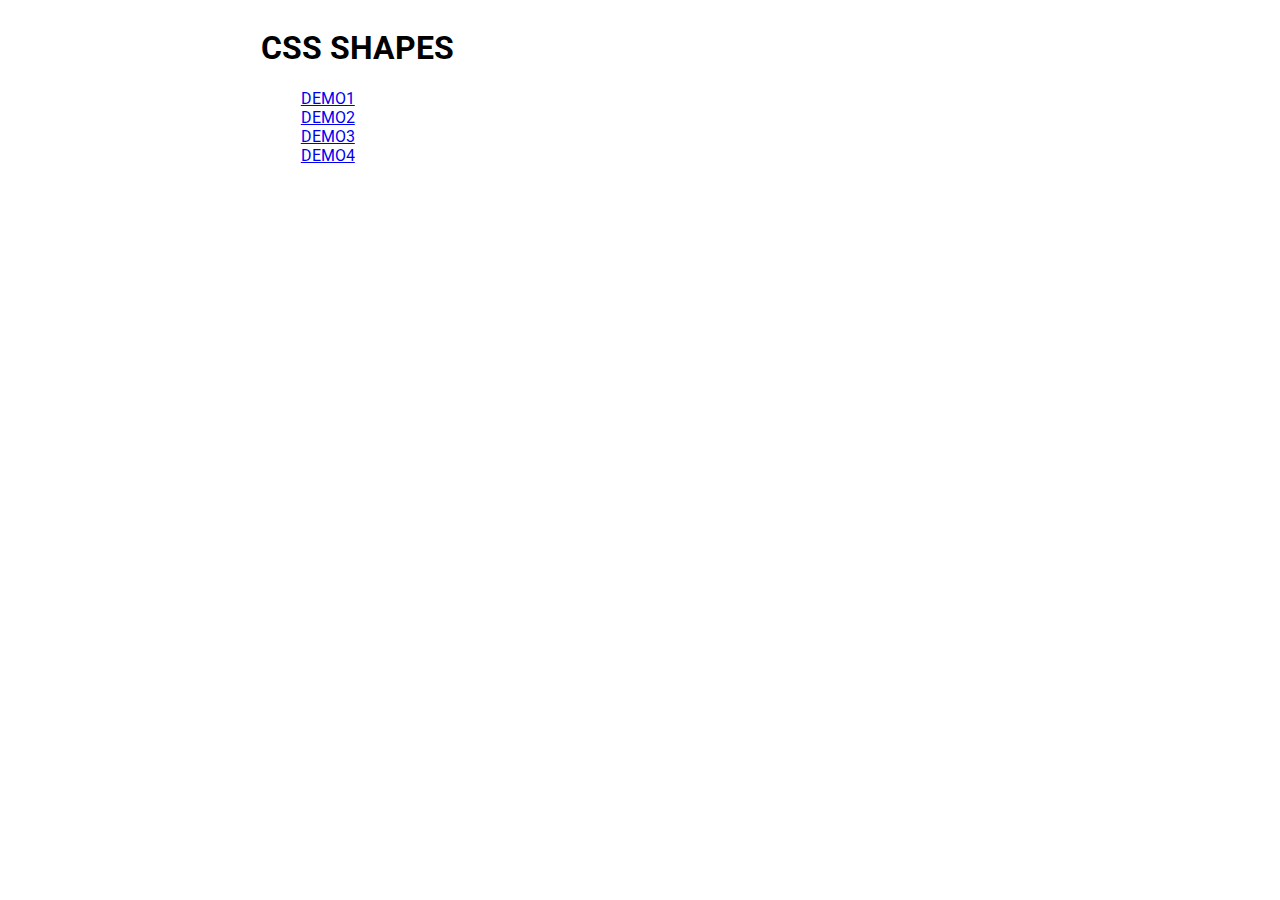
<file: index.html>
<!DOCTYPE html>
<html xmlns="http://www.w3.org/1999/xhtml">
<head>
    <title>CSS SHAPES</title>
    <link rel="stylesheet" type="text/css" href="site.css" />
    <link href='https://fonts.googleapis.com/css?family=Roboto' rel='stylesheet' type='text/css'>
</head>
<body class="container">
    <div class="content">
        <h1>CSS SHAPES</h1>
        <ul>
            <li><a href="./demo1/index.html">DEMO1</a></li>
            <li><a href="./demo2/index.html">DEMO2</a></li>
            <li><a href="./demo3/index.html">DEMO3</a></li>
            <li><a href="./demo4/index.html">DEMO4</a></li>
        </ul>
    </div>
</body>
</html>
</file>
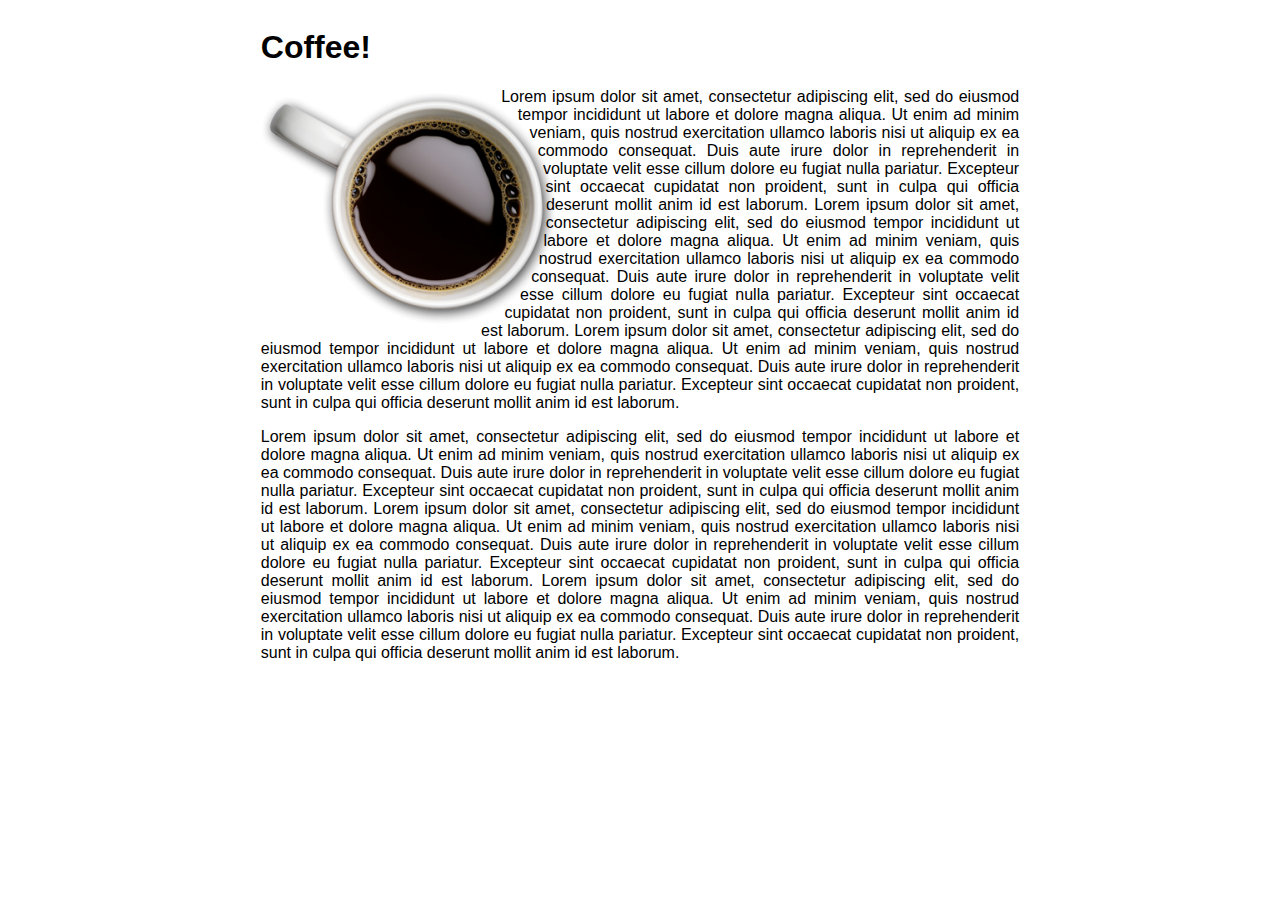
<file: demo1/index.html>
<!DOCTYPE html>
<html xmlns="http://www.w3.org/1999/xhtml">
<head>
    <title>CSS SHAPES</title>
    <link rel="stylesheet" type="text/css" href="../site.css" />
    <link rel="stylesheet" type="text/css" href="demo1.css" />
</head>
<body class="container">
    <div class="content">
        <h1>Coffee!</h1>
        <img class="circlise"  src="../coffee.png"/>
        <p class="justify">Lorem ipsum dolor sit amet, consectetur adipiscing elit, sed do eiusmod tempor incididunt ut labore et dolore magna aliqua. Ut enim ad minim veniam, quis nostrud exercitation ullamco laboris nisi ut aliquip ex ea commodo consequat. Duis aute irure dolor in reprehenderit in voluptate velit esse cillum dolore eu fugiat nulla pariatur. Excepteur sint occaecat cupidatat non proident, sunt in culpa qui officia deserunt mollit anim id est laborum. Lorem ipsum dolor sit amet, consectetur adipiscing elit, sed do eiusmod tempor incididunt ut labore et dolore magna aliqua. Ut enim ad minim veniam, quis nostrud exercitation ullamco laboris nisi ut aliquip ex ea commodo consequat. Duis aute irure dolor in reprehenderit in voluptate velit esse cillum dolore eu fugiat nulla pariatur. Excepteur sint occaecat cupidatat non proident, sunt in culpa qui officia deserunt mollit anim id est laborum. Lorem ipsum dolor sit amet, consectetur adipiscing elit, sed do eiusmod tempor incididunt ut labore et dolore magna aliqua. Ut enim ad minim veniam, quis nostrud exercitation ullamco laboris nisi ut aliquip ex ea commodo consequat. Duis aute irure dolor in reprehenderit in voluptate velit esse cillum dolore eu fugiat nulla pariatur. Excepteur sint occaecat cupidatat non proident, sunt in culpa qui officia deserunt mollit anim id est laborum.</p>
        
        <p class="justify">Lorem ipsum dolor sit amet, consectetur adipiscing elit, sed do eiusmod tempor incididunt ut labore et dolore magna aliqua. Ut enim ad minim veniam, quis nostrud exercitation ullamco laboris nisi ut aliquip ex ea commodo consequat. Duis aute irure dolor in reprehenderit in voluptate velit esse cillum dolore eu fugiat nulla pariatur. Excepteur sint occaecat cupidatat non proident, sunt in culpa qui officia deserunt mollit anim id est laborum. Lorem ipsum dolor sit amet, consectetur adipiscing elit, sed do eiusmod tempor incididunt ut labore et dolore magna aliqua. Ut enim ad minim veniam, quis nostrud exercitation ullamco laboris nisi ut aliquip ex ea commodo consequat. Duis aute irure dolor in reprehenderit in voluptate velit esse cillum dolore eu fugiat nulla pariatur. Excepteur sint occaecat cupidatat non proident, sunt in culpa qui officia deserunt mollit anim id est laborum. Lorem ipsum dolor sit amet, consectetur adipiscing elit, sed do eiusmod tempor incididunt ut labore et dolore magna aliqua. Ut enim ad minim veniam, quis nostrud exercitation ullamco laboris nisi ut aliquip ex ea commodo consequat. Duis aute irure dolor in reprehenderit in voluptate velit esse cillum dolore eu fugiat nulla pariatur. Excepteur sint occaecat cupidatat non proident, sunt in culpa qui officia deserunt mollit anim id est laborum.</p>
    </div>
</body>
</html>
</file>
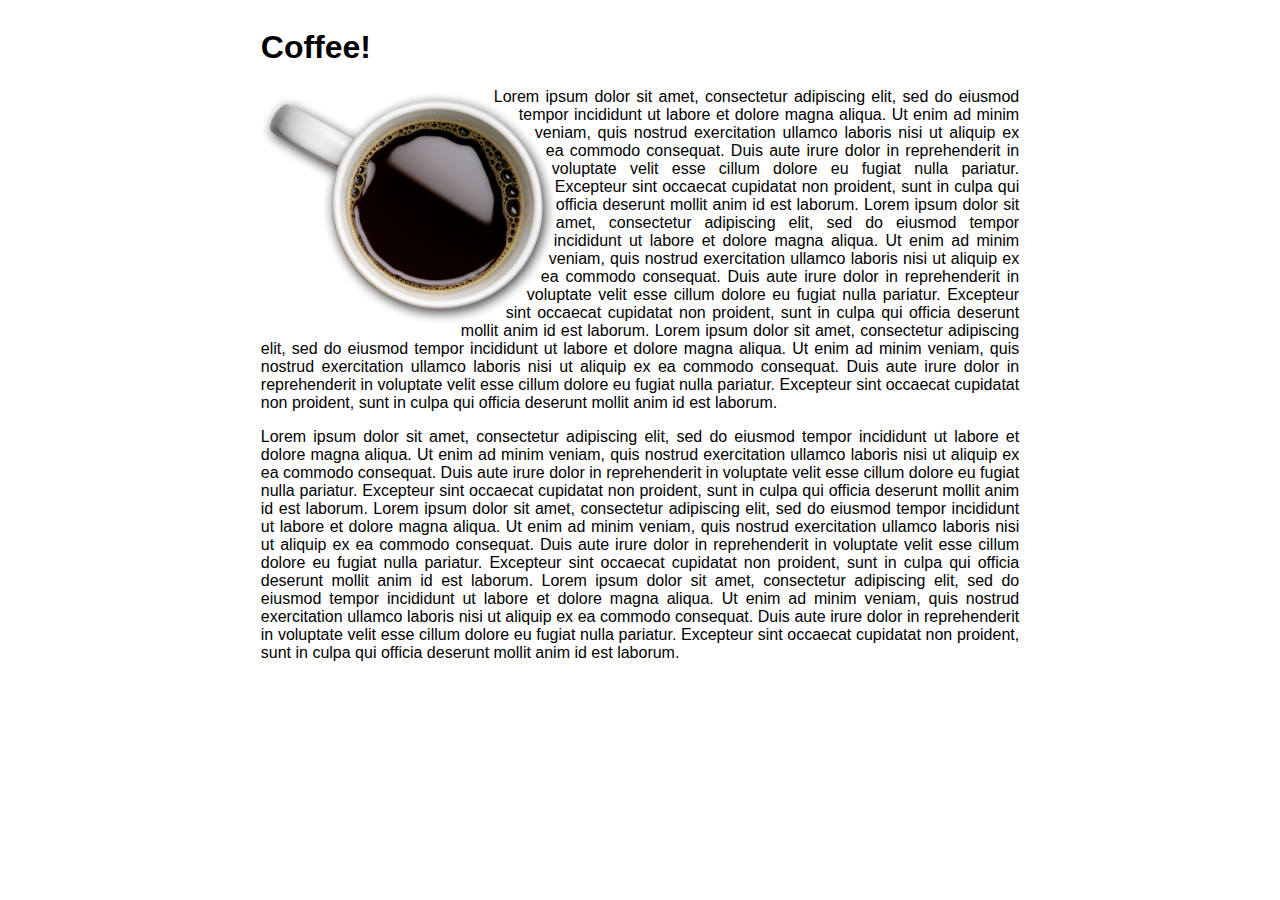
<file: demo2/index.html>
<!DOCTYPE html>
<html xmlns="http://www.w3.org/1999/xhtml">
<head>
    <title>CSS SHAPES</title>
    <title>CSS SHAPES</title>
    <link rel="stylesheet" type="text/css" href="../site.css" />
    <link rel="stylesheet" type="text/css" href="demo2.css" />
</head>
<body class="container">
    <div class="content">
        <h1>Coffee!</h1>
        <img class="circlise"  src="../coffee.png"/>
        <p class="justify">Lorem ipsum dolor sit amet, consectetur adipiscing elit, sed do eiusmod tempor incididunt ut labore et dolore magna aliqua. Ut enim ad minim veniam, quis nostrud exercitation ullamco laboris nisi ut aliquip ex ea commodo consequat. Duis aute irure dolor in reprehenderit in voluptate velit esse cillum dolore eu fugiat nulla pariatur. Excepteur sint occaecat cupidatat non proident, sunt in culpa qui officia deserunt mollit anim id est laborum. Lorem ipsum dolor sit amet, consectetur adipiscing elit, sed do eiusmod tempor incididunt ut labore et dolore magna aliqua. Ut enim ad minim veniam, quis nostrud exercitation ullamco laboris nisi ut aliquip ex ea commodo consequat. Duis aute irure dolor in reprehenderit in voluptate velit esse cillum dolore eu fugiat nulla pariatur. Excepteur sint occaecat cupidatat non proident, sunt in culpa qui officia deserunt mollit anim id est laborum. Lorem ipsum dolor sit amet, consectetur adipiscing elit, sed do eiusmod tempor incididunt ut labore et dolore magna aliqua. Ut enim ad minim veniam, quis nostrud exercitation ullamco laboris nisi ut aliquip ex ea commodo consequat. Duis aute irure dolor in reprehenderit in voluptate velit esse cillum dolore eu fugiat nulla pariatur. Excepteur sint occaecat cupidatat non proident, sunt in culpa qui officia deserunt mollit anim id est laborum.</p>
        
        <p class="justify">Lorem ipsum dolor sit amet, consectetur adipiscing elit, sed do eiusmod tempor incididunt ut labore et dolore magna aliqua. Ut enim ad minim veniam, quis nostrud exercitation ullamco laboris nisi ut aliquip ex ea commodo consequat. Duis aute irure dolor in reprehenderit in voluptate velit esse cillum dolore eu fugiat nulla pariatur. Excepteur sint occaecat cupidatat non proident, sunt in culpa qui officia deserunt mollit anim id est laborum. Lorem ipsum dolor sit amet, consectetur adipiscing elit, sed do eiusmod tempor incididunt ut labore et dolore magna aliqua. Ut enim ad minim veniam, quis nostrud exercitation ullamco laboris nisi ut aliquip ex ea commodo consequat. Duis aute irure dolor in reprehenderit in voluptate velit esse cillum dolore eu fugiat nulla pariatur. Excepteur sint occaecat cupidatat non proident, sunt in culpa qui officia deserunt mollit anim id est laborum. Lorem ipsum dolor sit amet, consectetur adipiscing elit, sed do eiusmod tempor incididunt ut labore et dolore magna aliqua. Ut enim ad minim veniam, quis nostrud exercitation ullamco laboris nisi ut aliquip ex ea commodo consequat. Duis aute irure dolor in reprehenderit in voluptate velit esse cillum dolore eu fugiat nulla pariatur. Excepteur sint occaecat cupidatat non proident, sunt in culpa qui officia deserunt mollit anim id est laborum.</p>
    </div>
</body>
</html>
</file>
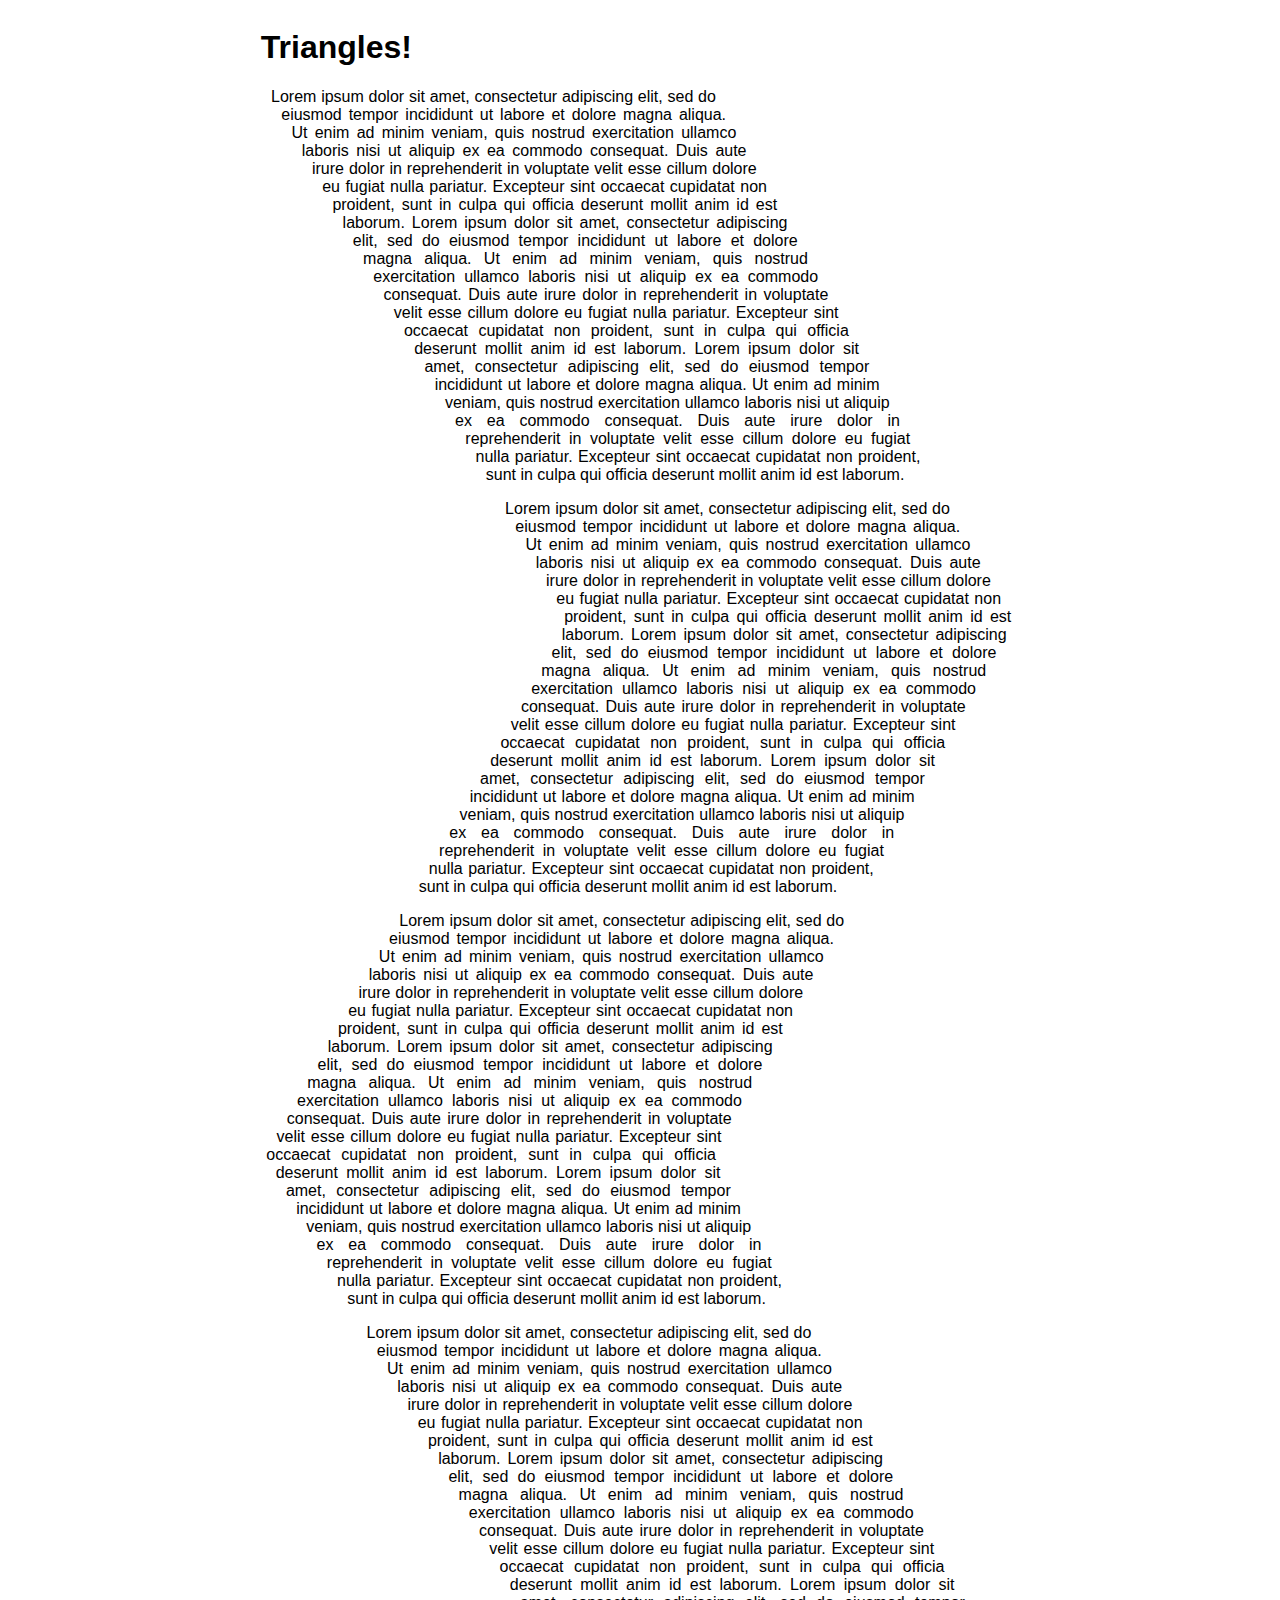
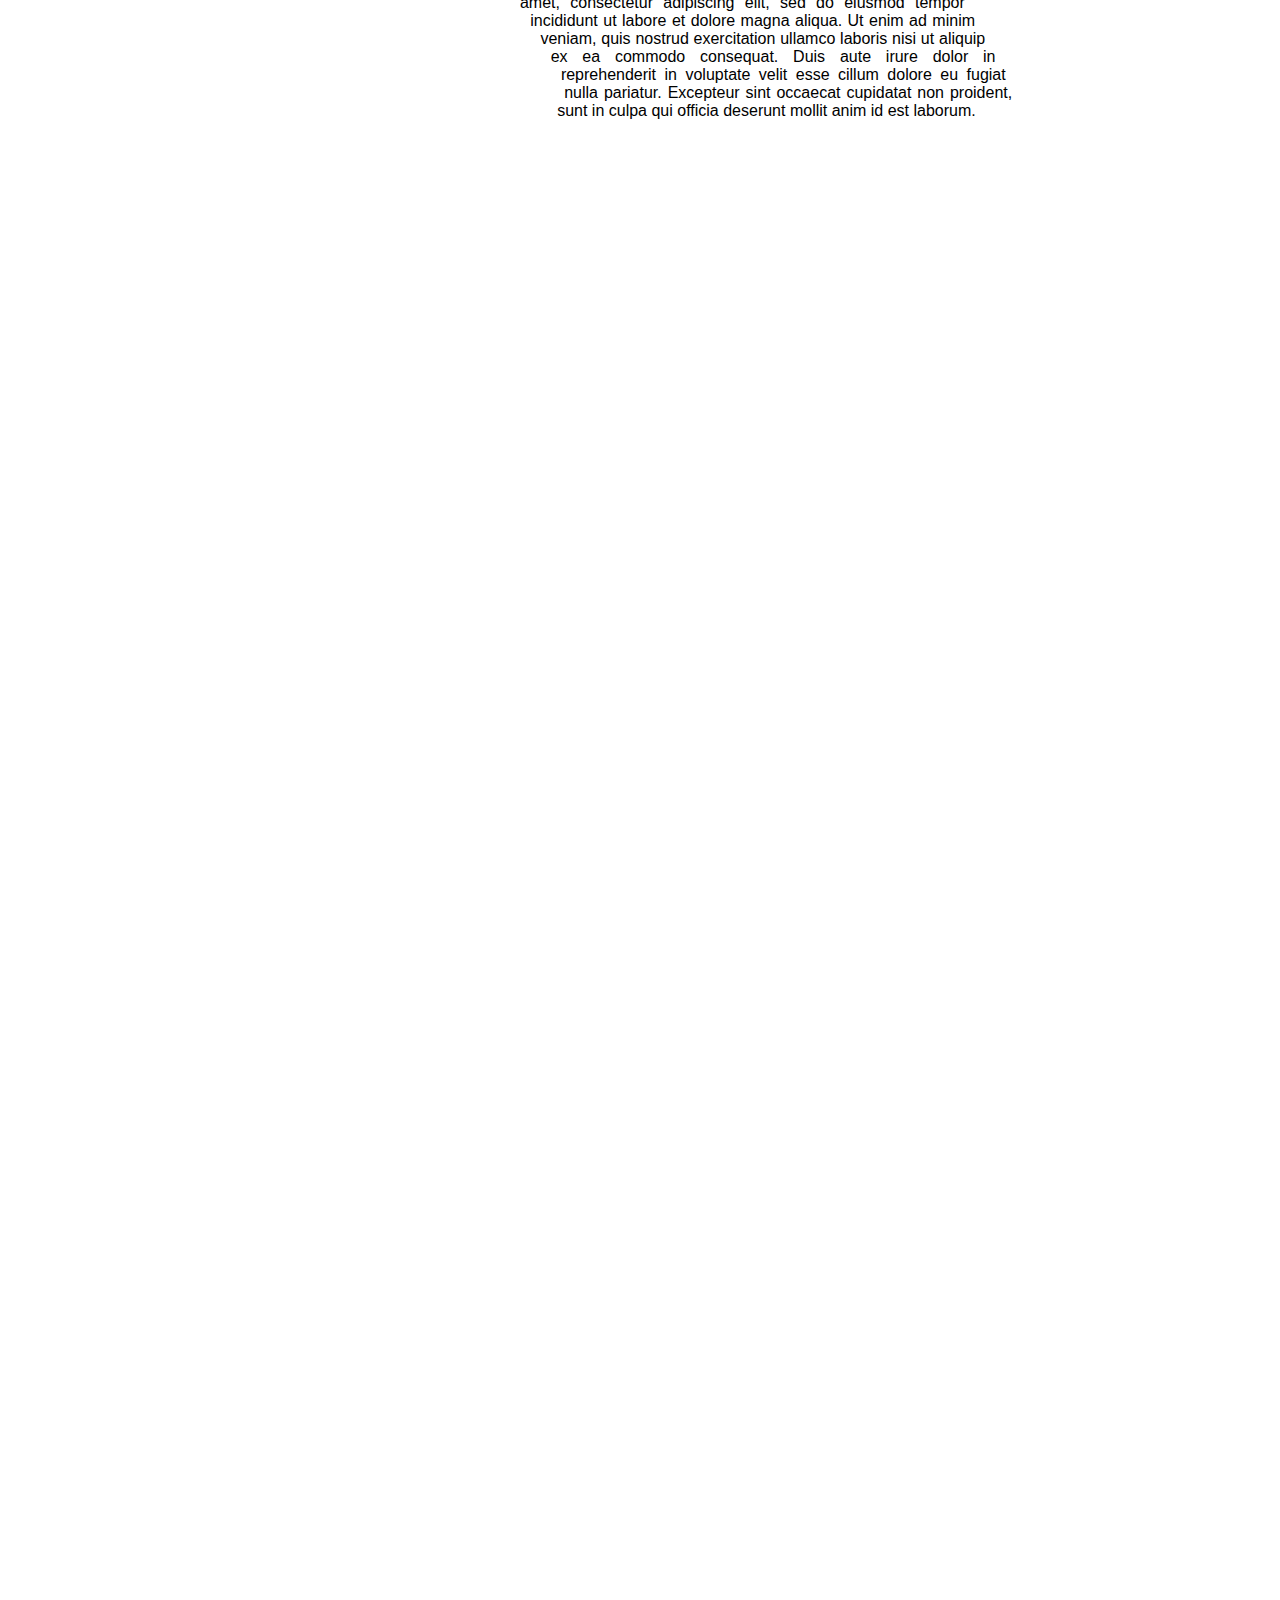
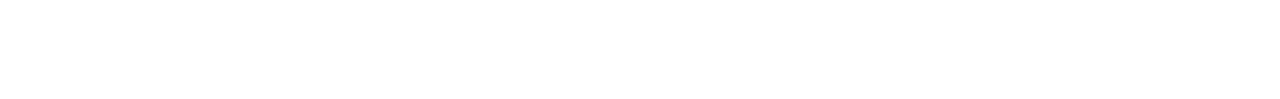
<file: demo3/index.html>
<!DOCTYPE html>
<html xmlns="http://www.w3.org/1999/xhtml">
<head>
    <title>CSS SHAPES</title>
    <link rel="stylesheet" type="text/css" href="../site.css" />
    <link rel="stylesheet" type="text/css" href="demo3.css" />
</head>
<body class="container">
    <div class="content">
        <h1>Triangles!</h1>
        
        <div class="zigzag left-zig"></div>
        <div class="zigzag right-zig"></div>
        <div class="zigzag left-zag"></div>
        <div class="zigzag right-zag"></div>
                
        <div class="zigzag left-zig"></div>
        <div class="zigzag right-zig"></div>
        <div class="zigzag left-zag"></div>
        <div class="zigzag right-zag"></div>
        
        <div class="zigzag left-zig"></div>
        <div class="zigzag right-zig"></div>
        <div class="zigzag left-zag"></div>
        <div class="zigzag right-zag"></div>
        
        <p class="justify">Lorem ipsum dolor sit amet, consectetur adipiscing elit, sed do eiusmod tempor incididunt ut labore et dolore magna aliqua. Ut enim ad minim veniam, quis nostrud exercitation ullamco laboris nisi ut aliquip ex ea commodo consequat. Duis aute irure dolor in reprehenderit in voluptate velit esse cillum dolore eu fugiat nulla pariatur. Excepteur sint occaecat cupidatat non proident, sunt in culpa qui officia deserunt mollit anim id est laborum. Lorem ipsum dolor sit amet, consectetur adipiscing elit, sed do eiusmod tempor incididunt ut labore et dolore magna aliqua. Ut enim ad minim veniam, quis nostrud exercitation ullamco laboris nisi ut aliquip ex ea commodo consequat. Duis aute irure dolor in reprehenderit in voluptate velit esse cillum dolore eu fugiat nulla pariatur. Excepteur sint occaecat cupidatat non proident, sunt in culpa qui officia deserunt mollit anim id est laborum. Lorem ipsum dolor sit amet, consectetur adipiscing elit, sed do eiusmod tempor incididunt ut labore et dolore magna aliqua. Ut enim ad minim veniam, quis nostrud exercitation ullamco laboris nisi ut aliquip ex ea commodo consequat. Duis aute irure dolor in reprehenderit in voluptate velit esse cillum dolore eu fugiat nulla pariatur. Excepteur sint occaecat cupidatat non proident, sunt in culpa qui officia deserunt mollit anim id est laborum.</p>
        
        
        <p class="justify">Lorem ipsum dolor sit amet, consectetur adipiscing elit, sed do eiusmod tempor incididunt ut labore et dolore magna aliqua. Ut enim ad minim veniam, quis nostrud exercitation ullamco laboris nisi ut aliquip ex ea commodo consequat. Duis aute irure dolor in reprehenderit in voluptate velit esse cillum dolore eu fugiat nulla pariatur. Excepteur sint occaecat cupidatat non proident, sunt in culpa qui officia deserunt mollit anim id est laborum. Lorem ipsum dolor sit amet, consectetur adipiscing elit, sed do eiusmod tempor incididunt ut labore et dolore magna aliqua. Ut enim ad minim veniam, quis nostrud exercitation ullamco laboris nisi ut aliquip ex ea commodo consequat. Duis aute irure dolor in reprehenderit in voluptate velit esse cillum dolore eu fugiat nulla pariatur. Excepteur sint occaecat cupidatat non proident, sunt in culpa qui officia deserunt mollit anim id est laborum. Lorem ipsum dolor sit amet, consectetur adipiscing elit, sed do eiusmod tempor incididunt ut labore et dolore magna aliqua. Ut enim ad minim veniam, quis nostrud exercitation ullamco laboris nisi ut aliquip ex ea commodo consequat. Duis aute irure dolor in reprehenderit in voluptate velit esse cillum dolore eu fugiat nulla pariatur. Excepteur sint occaecat cupidatat non proident, sunt in culpa qui officia deserunt mollit anim id est laborum.</p>
        
        <p class="justify">Lorem ipsum dolor sit amet, consectetur adipiscing elit, sed do eiusmod tempor incididunt ut labore et dolore magna aliqua. Ut enim ad minim veniam, quis nostrud exercitation ullamco laboris nisi ut aliquip ex ea commodo consequat. Duis aute irure dolor in reprehenderit in voluptate velit esse cillum dolore eu fugiat nulla pariatur. Excepteur sint occaecat cupidatat non proident, sunt in culpa qui officia deserunt mollit anim id est laborum. Lorem ipsum dolor sit amet, consectetur adipiscing elit, sed do eiusmod tempor incididunt ut labore et dolore magna aliqua. Ut enim ad minim veniam, quis nostrud exercitation ullamco laboris nisi ut aliquip ex ea commodo consequat. Duis aute irure dolor in reprehenderit in voluptate velit esse cillum dolore eu fugiat nulla pariatur. Excepteur sint occaecat cupidatat non proident, sunt in culpa qui officia deserunt mollit anim id est laborum. Lorem ipsum dolor sit amet, consectetur adipiscing elit, sed do eiusmod tempor incididunt ut labore et dolore magna aliqua. Ut enim ad minim veniam, quis nostrud exercitation ullamco laboris nisi ut aliquip ex ea commodo consequat. Duis aute irure dolor in reprehenderit in voluptate velit esse cillum dolore eu fugiat nulla pariatur. Excepteur sint occaecat cupidatat non proident, sunt in culpa qui officia deserunt mollit anim id est laborum.</p>
        
        <p class="justify">Lorem ipsum dolor sit amet, consectetur adipiscing elit, sed do eiusmod tempor incididunt ut labore et dolore magna aliqua. Ut enim ad minim veniam, quis nostrud exercitation ullamco laboris nisi ut aliquip ex ea commodo consequat. Duis aute irure dolor in reprehenderit in voluptate velit esse cillum dolore eu fugiat nulla pariatur. Excepteur sint occaecat cupidatat non proident, sunt in culpa qui officia deserunt mollit anim id est laborum. Lorem ipsum dolor sit amet, consectetur adipiscing elit, sed do eiusmod tempor incididunt ut labore et dolore magna aliqua. Ut enim ad minim veniam, quis nostrud exercitation ullamco laboris nisi ut aliquip ex ea commodo consequat. Duis aute irure dolor in reprehenderit in voluptate velit esse cillum dolore eu fugiat nulla pariatur. Excepteur sint occaecat cupidatat non proident, sunt in culpa qui officia deserunt mollit anim id est laborum. Lorem ipsum dolor sit amet, consectetur adipiscing elit, sed do eiusmod tempor incididunt ut labore et dolore magna aliqua. Ut enim ad minim veniam, quis nostrud exercitation ullamco laboris nisi ut aliquip ex ea commodo consequat. Duis aute irure dolor in reprehenderit in voluptate velit esse cillum dolore eu fugiat nulla pariatur. Excepteur sint occaecat cupidatat non proident, sunt in culpa qui officia deserunt mollit anim id est laborum.</p>
    </div>
</body>
</html>
</file>
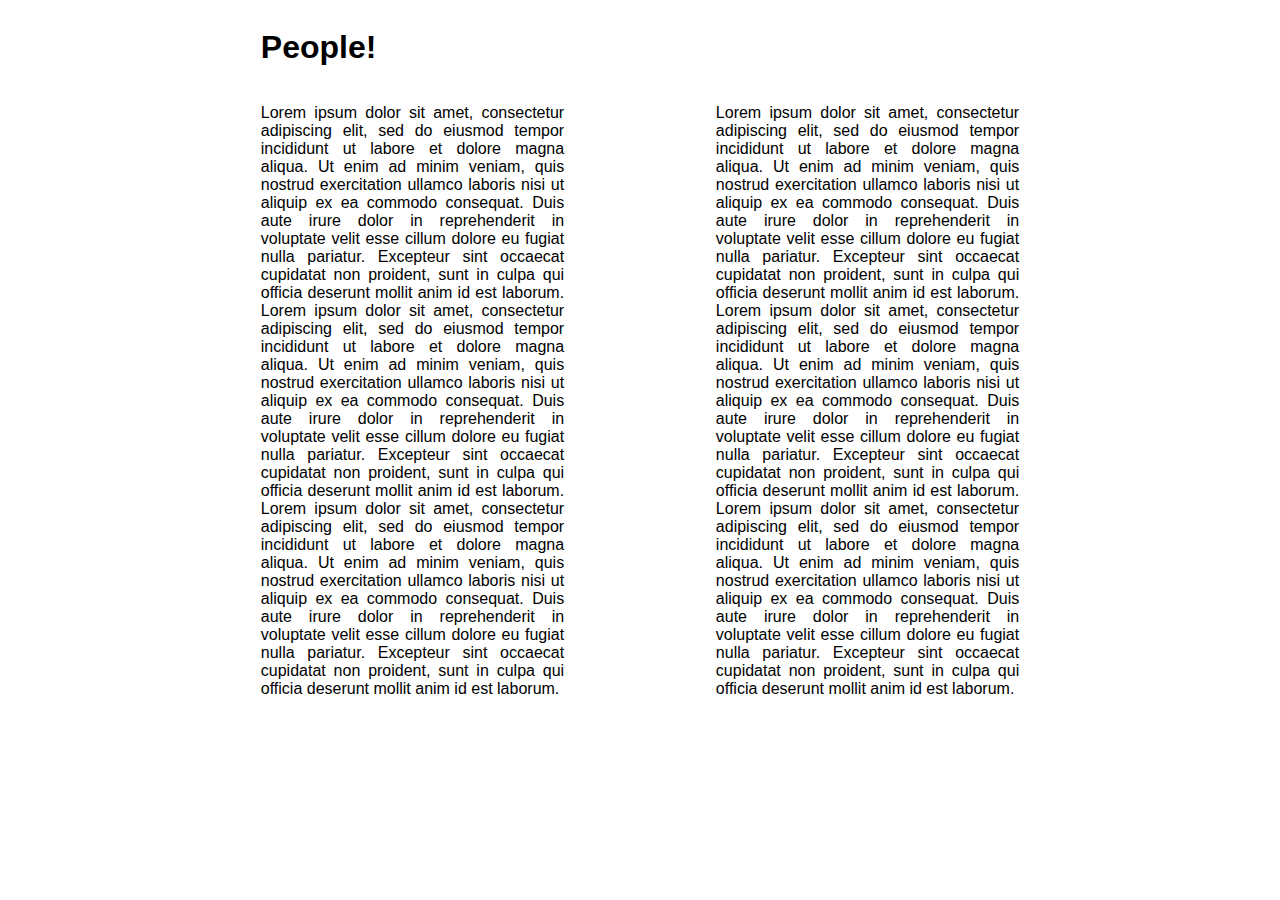
<file: demo4/index.html>
<!DOCTYPE html>
<html xmlns="http://www.w3.org/1999/xhtml">
<head>
    <title>CSS SHAPES</title>
    <link rel="stylesheet" type="text/css" href="../site.css" />
    <link rel="stylesheet" type="text/css" href="demo4.css" />
</head>
<body class="container">
    <div class="content">
        <h1>People!</h1>
        <p class="justify left-column">Lorem ipsum dolor sit amet, consectetur adipiscing elit, sed do eiusmod tempor incididunt ut labore et dolore magna aliqua. Ut enim ad minim veniam, quis nostrud exercitation ullamco laboris nisi ut aliquip ex ea commodo consequat. Duis aute irure dolor in reprehenderit in voluptate velit esse cillum dolore eu fugiat nulla pariatur. Excepteur sint occaecat cupidatat non proident, sunt in culpa qui officia deserunt mollit anim id est laborum. Lorem ipsum dolor sit amet, consectetur adipiscing elit, sed do eiusmod tempor incididunt ut labore et dolore magna aliqua. Ut enim ad minim veniam, quis nostrud exercitation ullamco laboris nisi ut aliquip ex ea commodo consequat. Duis aute irure dolor in reprehenderit in voluptate velit esse cillum dolore eu fugiat nulla pariatur. Excepteur sint occaecat cupidatat non proident, sunt in culpa qui officia deserunt mollit anim id est laborum. Lorem ipsum dolor sit amet, consectetur adipiscing elit, sed do eiusmod tempor incididunt ut labore et dolore magna aliqua. Ut enim ad minim veniam, quis nostrud exercitation ullamco laboris nisi ut aliquip ex ea commodo consequat. Duis aute irure dolor in reprehenderit in voluptate velit esse cillum dolore eu fugiat nulla pariatur. Excepteur sint occaecat cupidatat non proident, sunt in culpa qui officia deserunt mollit anim id est laborum.</p>
        
        <!--<img class="chap" src="../chap2.png"/>-->
        
        <p class="justify right-column">Lorem ipsum dolor sit amet, consectetur adipiscing elit, sed do eiusmod tempor incididunt ut labore et dolore magna aliqua. Ut enim ad minim veniam, quis nostrud exercitation ullamco laboris nisi ut aliquip ex ea commodo consequat. Duis aute irure dolor in reprehenderit in voluptate velit esse cillum dolore eu fugiat nulla pariatur. Excepteur sint occaecat cupidatat non proident, sunt in culpa qui officia deserunt mollit anim id est laborum. Lorem ipsum dolor sit amet, consectetur adipiscing elit, sed do eiusmod tempor incididunt ut labore et dolore magna aliqua. Ut enim ad minim veniam, quis nostrud exercitation ullamco laboris nisi ut aliquip ex ea commodo consequat. Duis aute irure dolor in reprehenderit in voluptate velit esse cillum dolore eu fugiat nulla pariatur. Excepteur sint occaecat cupidatat non proident, sunt in culpa qui officia deserunt mollit anim id est laborum. Lorem ipsum dolor sit amet, consectetur adipiscing elit, sed do eiusmod tempor incididunt ut labore et dolore magna aliqua. Ut enim ad minim veniam, quis nostrud exercitation ullamco laboris nisi ut aliquip ex ea commodo consequat. Duis aute irure dolor in reprehenderit in voluptate velit esse cillum dolore eu fugiat nulla pariatur. Excepteur sint occaecat cupidatat non proident, sunt in culpa qui officia deserunt mollit anim id est laborum.</p>
    </div>
</body>
</html>
</file>
<file: site.css>
*{
  font-family: 'Roboto', sans-serif;
}

.container {
  display: flex;
  flex: 1 0 auto;
  flex-direction: row;
  justify-content: center;
}

.content {
  flex: 1;
  max-width: 60%;
}

.justify{
    text-align: justify;
}

ul {
    list-style: none;
}
</file>
<file: demo1/demo1.css>
.circlise {
  shape-outside: circle(50%);
  float: left;
}
</file>
<file: demo2/demo2.css>
.circlise{
  shape-outside: url(../coffee.png);
  float: left;
}
</file>
<file: demo3/demo3.css>
.zigzag{
    width: 40%;
    height: 60ch;
}

.left-zig {
    -webkit-shape-outside: polygon(100% 100%, 0 0, 0 100%);
    float: left;
}

.right-zig {
    -webkit-shape-outside: polygon(100% 100%, 0 0, 100% 0);
    float: right;
}


.left-zag {
    -webkit-shape-outside: polygon(100% 0, 0 0, 0 100%);
    float: left;
}

.right-zag {
    -webkit-shape-outside: polygon(100% 0, 100% 100%, 0 100%);
    float: right;
}
</file>
<file: demo4/demo4.css>
.chap{
  shape-outside: url(../chap2.png);
  margin-top: 20ch;
  float: left;
  width: 122px;
}

.left-column{
    float:right;
    max-width: 40%;
}

.right-column{
    float:left;
    max-width: 40%;
}
</file>
